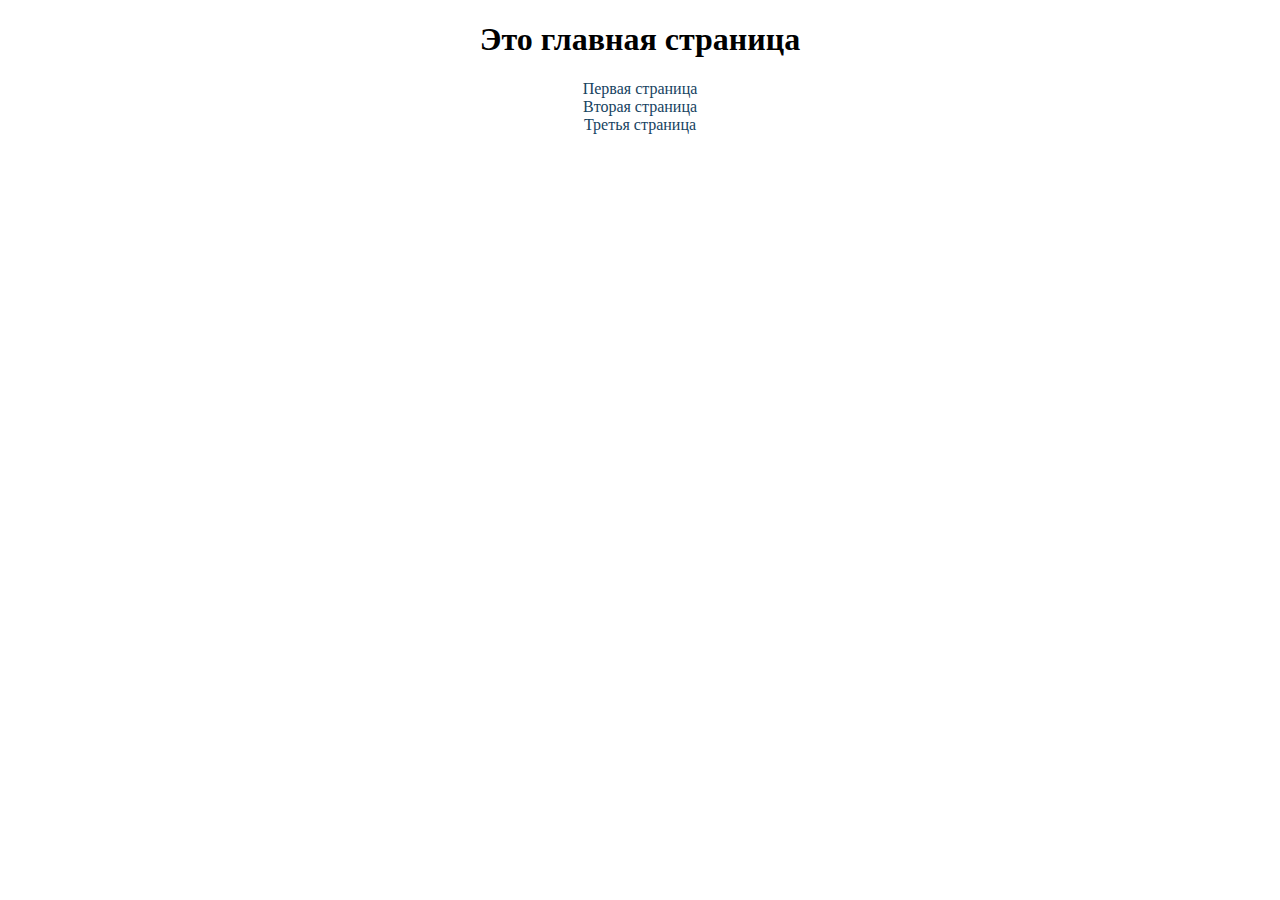
<file: index.html>
<!DOCTYPE html>
<html lang="en">
    <head>
        <meta charset="UTF-8">
        <meta name="viewport" content="width=device-width, initial-scale=1.0">
        <link rel="stylesheet" href="content/css/main.css">
        <link rel="icon" href="content/ico/icona.ico">
        <title>Главная страница</title>
    </head>
    <body>
        <header>
            <h1>Это главная страница</h1>
        </header>
        <main>

        </main>  
        <nav>
            <a href="1.html">Первая страница</a>
            <a href="2.html">Вторая страница</a>
            <a href="3.html">Третья страница</a>   
        </nav>
        <aside>

        </aside>
        <footer>

        </footer>
    </body>
</html>
</file>
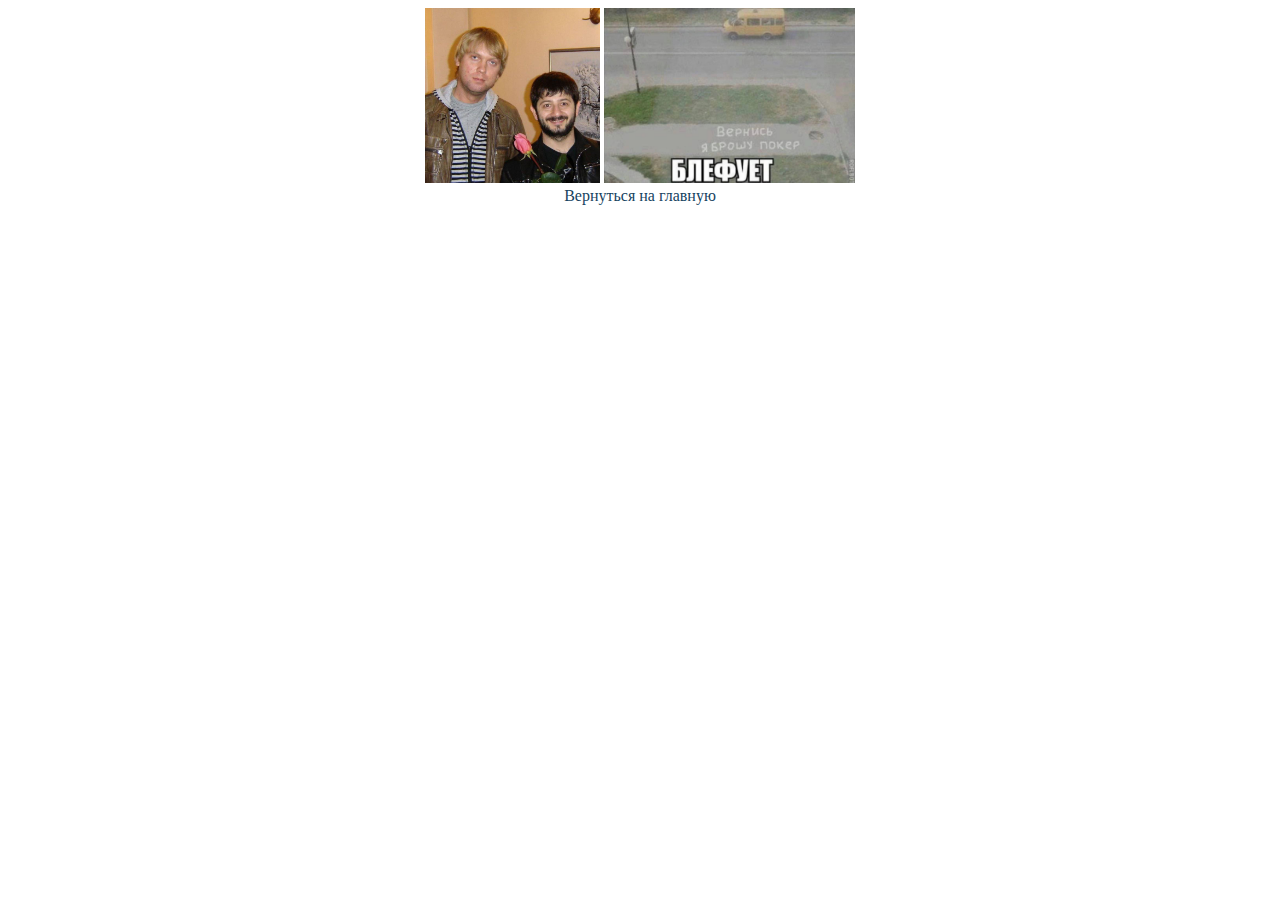
<file: 1.html>
<!DOCTYPE html>
<html lang="en">
    <head>
        <meta charset="UTF-8">
        <meta name="viewport" content="width=device-width, initial-scale=1.0">
        <link rel="icon" href="content/ico/icona.ico">
        <link rel="stylesheet" href="content/css/main.css">
        <title>Первая</title>
    </head>
    <body>
        <header>

        </header>
        <main>
            <img src="content/img/1.jpg" alt="first" width="175px" height="175px">
            <img src="content/img/2.jpg" alt="second" width="251px" height="175px">
        </main>  
        <nav>
            <a href="index.html">Вернуться на главную</a>
        </nav>
        <aside>
            
        </aside>
        <footer>

        </footer>
    </body>
</html>
</file>
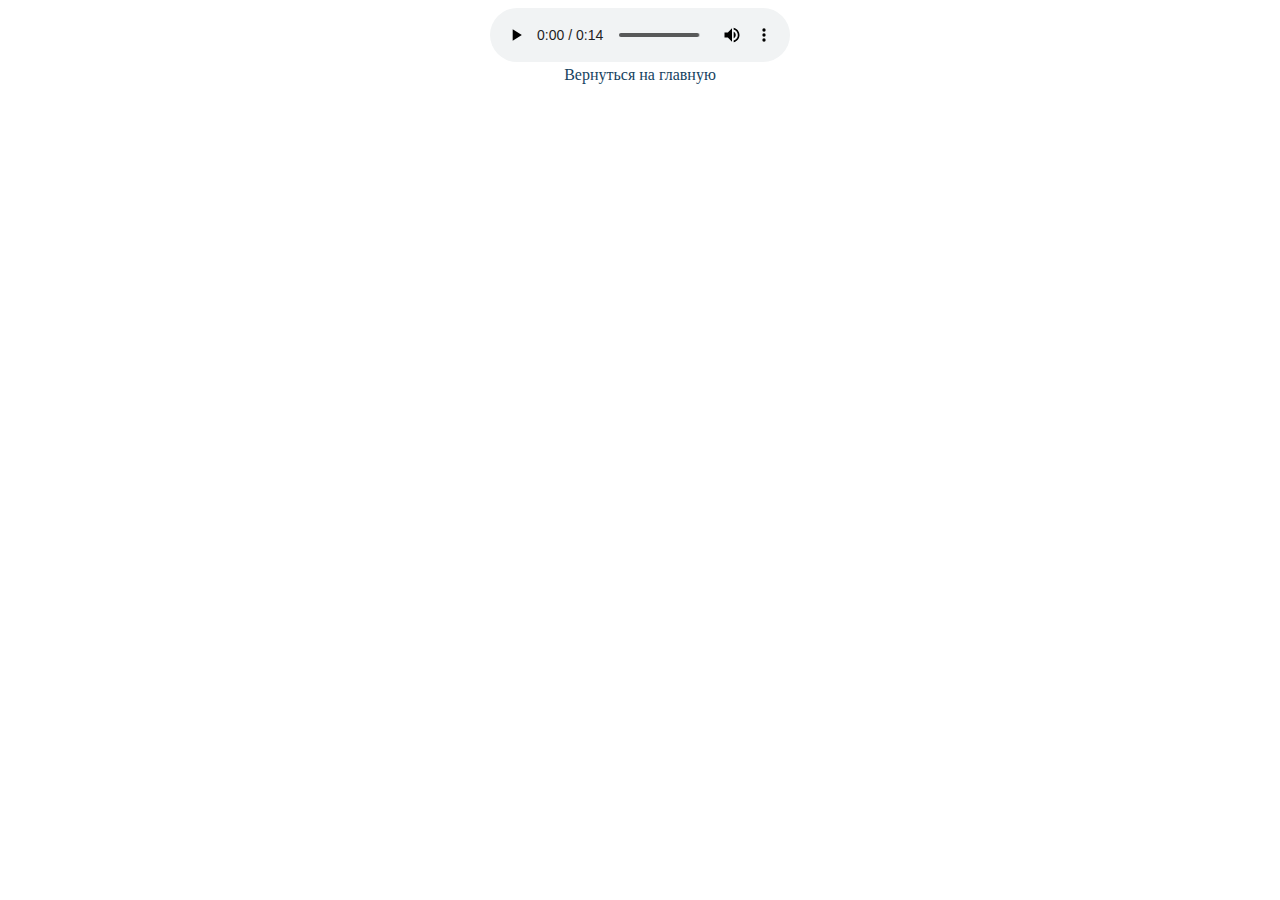
<file: 2.html>
<!DOCTYPE html>
<html lang="en">
    <head>
        <meta charset="UTF-8">
        <meta name="viewport" content="width=device-width, initial-scale=1.0">
        <link rel="stylesheet" href="content/css/main.css">
        <link rel="icon" href="content/ico/icona.ico">
        <title>Вторая</title>
    </head>
    <body>
        <header>

        </header>
        <main>
            <audio controls loop>
                <source src="content/music/doroznoeradio.mp3">
            </audio>
        </main>  
        <nav>
            <a href="index.html">Вернуться на главную</a>
        </nav>
        <aside>
            
        </aside>
        <footer>

        </footer>
    </body>
</html>
</file>
<file: content/css/main.css>
body {
    text-align: center;
    
}

nav {
    display: flex;
    flex-direction: column;
}

a {
    color: #16435f;
    text-decoration: none;
}

a:hover {
    color: #ab1325;
    transform: scale(1.15);
    transition: all .3s ease;
}
</file>
